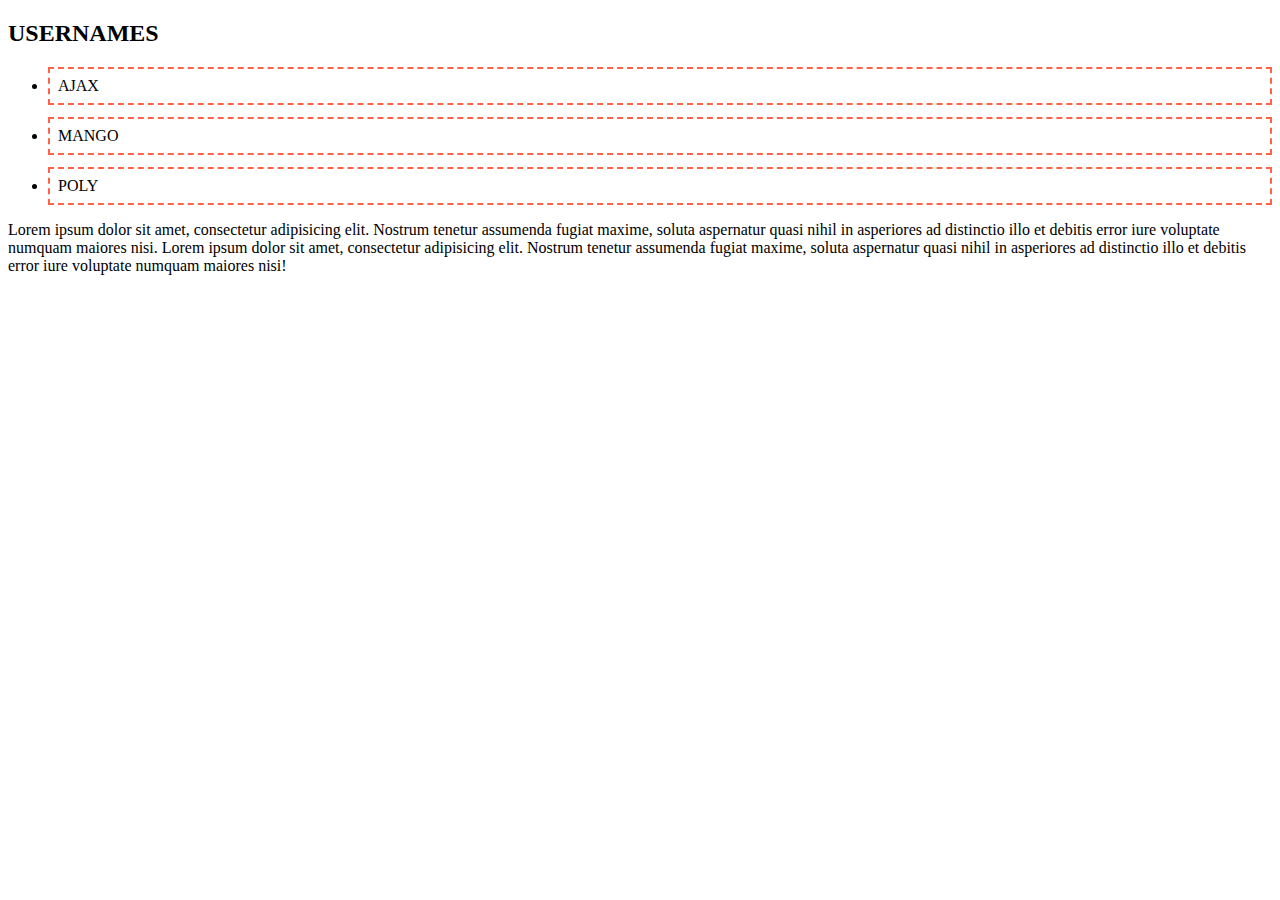
<file: index.html>
<!DOCTYPE html>
<html lang="en">
<head>
    <meta charset="UTF-8">
    <meta http-equiv="X-UA-Compatible" content="IE=edge">
    <meta name="viewport" content="width=device-width, initial-scale=1.0">
    <title>Document</title>
    <link rel="stylesheet" href="./styles.css/style.css">
</head>
<body>
    <!-- <ul>
        <li>First item</li>
        <li>Second item</li>
        <li>Third item</li>
        <li>Fourth item</li>
        <li>Fifth item</li>
    </ul> -->
    <!-- <textarea id="message" class="materialize-textarea" rows="5">Default textarea message</textarea>
    
    <div>
        <a href="/home" class="btn">home</a>
        <a href="/about" class="btn active">about</a>
        <a href="/gallery" class="btn">gallery</a>
    </div>
    
    <br>
    <img class="image" src="https://placeimg.com/640/480/animals" alt="" width="320" /> -->
    <!-- <p id="paragraph" class="text red big">Proin magna. Sed mollis, eros et ultrices tempus, mauris ipsum aliquam libero,
        non adipiscing dolor urna a orci. Etiam rhoncus. Donec mi odio, faucibus at, scelerisque quis, convallis in, nisi.
    </p> -->
    
    <!-- <div class="editor">
        <p>Donec id justo. Praesent porttitor, nulla vitae posuere iaculis, arcu nisl dignissim dolor, a pretium mi sem ut
            ipsum. Curabitur suscipit suscipit tellus. Phasellus gravida semper nisi.</p>
        <div class="actions">
            <button type="button" class="btn" data-action="save">Save</button>
            <button type="button" class="btn" data-action="close">Close</button>
        </div>
    </div>
    
    <ul class="dishes">
        <li data-id="14">Baked Yak &amp; Mushrooms</li>
        <li data-id="7">Strawberry Pancakes</li>
        <li data-id="3">Caramel Toffee</li>
        <li data-id="61">Pistachio Elderberry Wafer</li>
    </ul> -->
    
    <div class="container">
        <ul class="usernames">
            <li>Mango</li>
        </ul>
    </div>
    <script src="./indexfolder.js/index.js" type="module"></script>
</body>
</html>
</file>
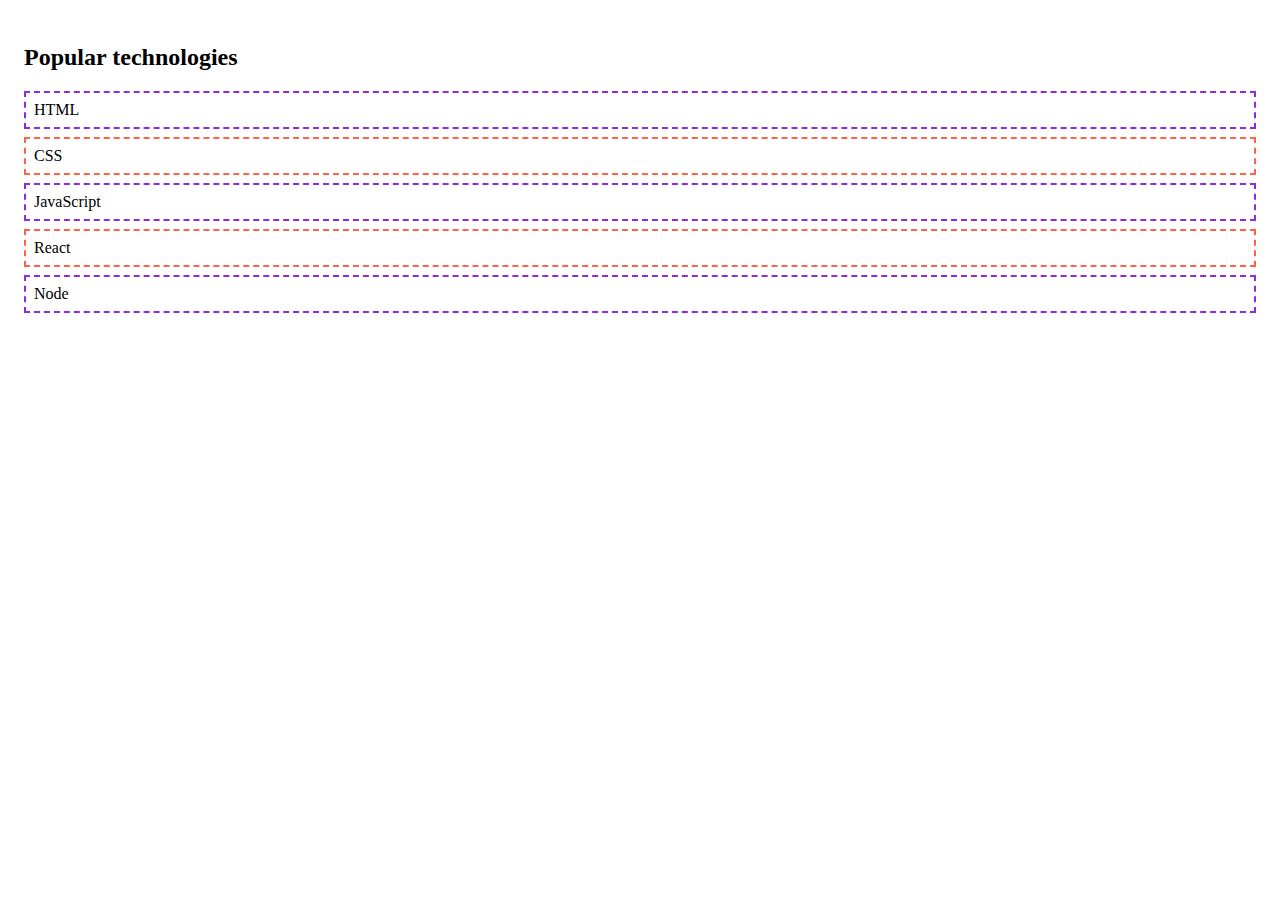
<file: index_one.html>
<!DOCTYPE html>
<html lang="en">
<head>
    <meta charset="UTF-8">
    <meta http-equiv="X-UA-Compatible" content="IE=edge">
    <meta name="viewport" content="width=device-width, initial-scale=1.0">
    <title>Document</title>
    <link rel="stylesheet" href="./styles.css/style_one.css">
</head>
<body>
<section>
    <h2>Popular technologies</h2>
    <ul class="list"></ul>
</section>
    <script src="./indexfolder.js/index_one.js" type="module"></script>
</body>
</html>
</file>
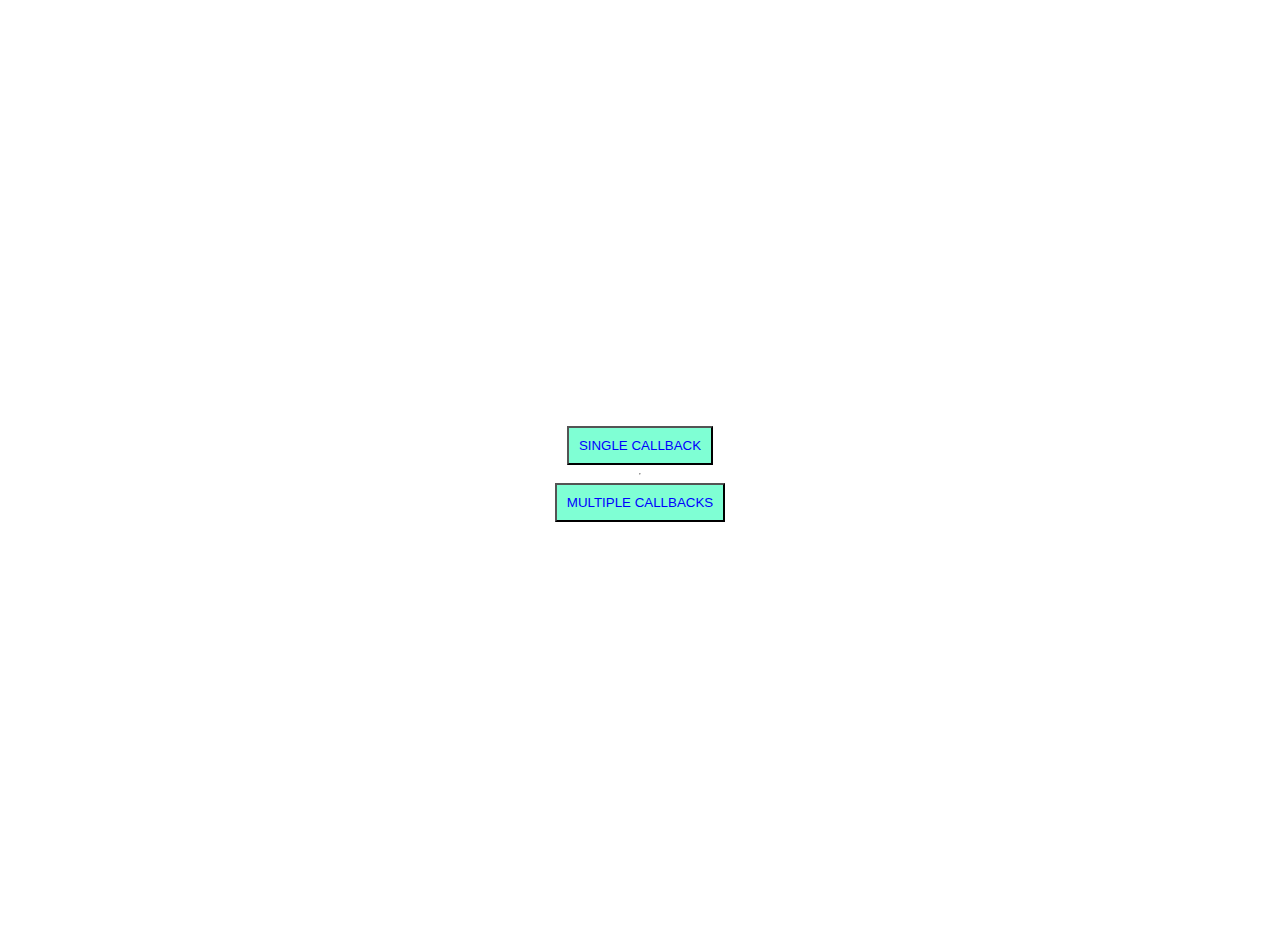
<file: index_two.html>
<!DOCTYPE html>
<html lang="en">
<head>
    <meta charset="UTF-8">
    <meta http-equiv="X-UA-Compatible" content="IE=edge">
    <meta name="viewport" content="width=device-width, initial-scale=1.0">
    <title>Document</title>
    <link rel="stylesheet" href="./styles.css/style_two.css">
</head>
<body>
<button id="single" class="btn">SINGLE CALLBACK</button>
<hr>
<button id="multiple" class="btn">MULTIPLE CALLBACKS</button>
    <script src="./indexfolder.js/index_two.js" type="module"></script>
</body>
</html>
</file>
<file: styles.css/style.css>
body {
  maring: 24px;
}

.usernames li {
  padding: 8px;
  border: 2px dashed tomato;
  text-transform: uppercase;
}

.usernames li:not(:last-child) {
  margin-bottom: 12px;
}
</file>
<file: styles.css/style_one.css>
body {
  padding: 16px;
}

.list {
  padding: 0;
  margin: 0;
  list-style-type: none;
}

.list-item {
  padding: 8px;
  border-width: 2px;
  border-style: dashed;
}

.list-item:nth-child(even) {
  border-color: tomato;
}

.list-item:nth-child(odd) {
  border-color: blueviolet;
}

.list-item:not(:last-child) {
  margin-bottom: 8px;
}
</file>
<file: styles.css/style_two.css>
body {
  display: flex;
  justify-content: center;
  align-items: center;
  flex-direction: column;
  min-height: 100vh;
  padding: 1rem;
  text-align: center;
}
.btn {
  background-color: aquamarine;
  color: blue;
  padding: 10px;
}
</file>
